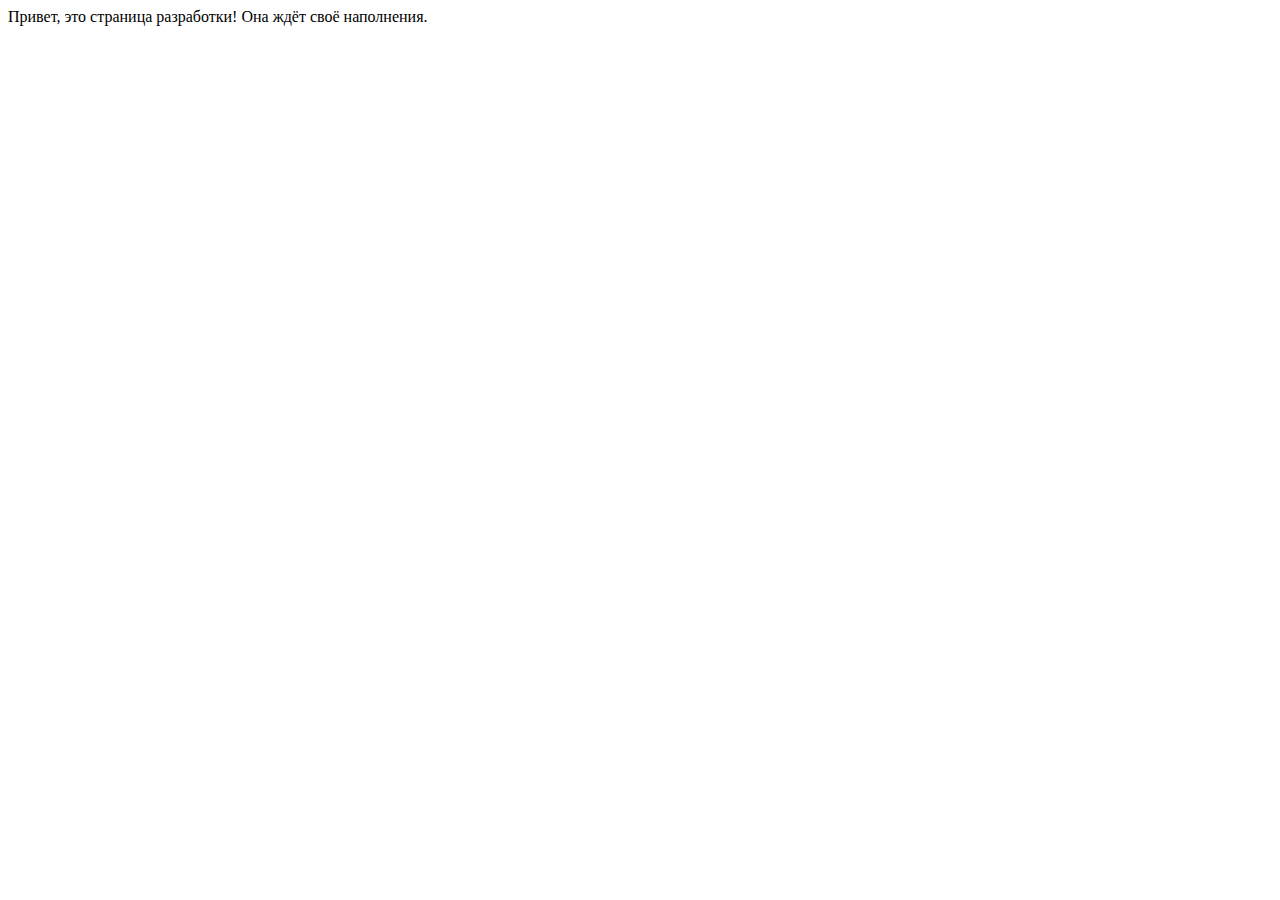
<file: index.html>
<!DOCTYPE html>
<html lang="ru">
<head>
    <meta charset="UTF-8">
    <meta http-equiv="X-UA-Compatible" content="IE=edge">
    <meta name="viewport" content="width=device-width, initial-scale=1.0">
    <title>Document</title>
</head>
<body>
    Привет, это страница разработки! Она ждёт своё наполнения.
</body>
</html>
</file>
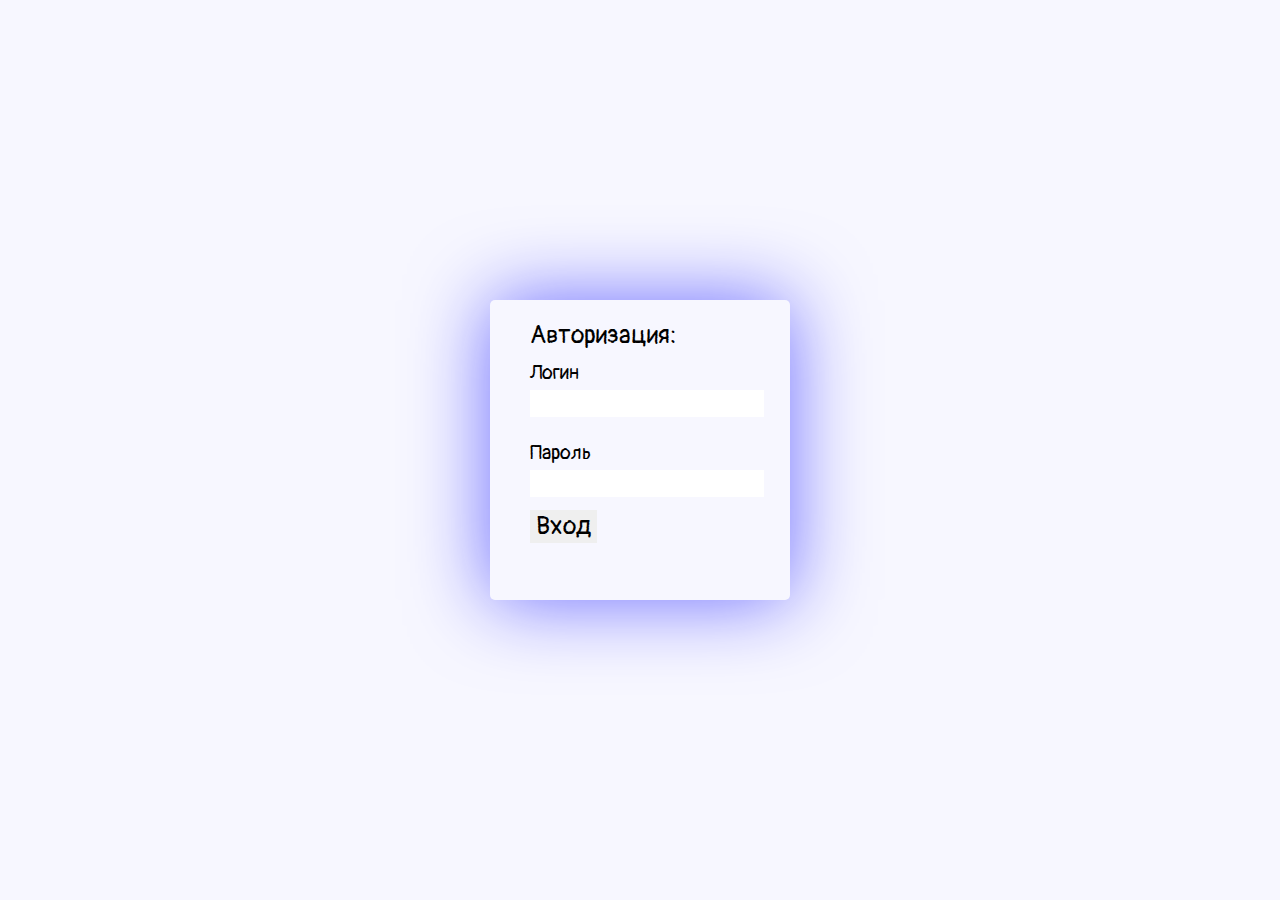
<file: auth.html>
<!DOCTYPE html>
<html lang="ru">

<head>
    <meta charset="UTF-8">
    <meta http-equiv="X-UA-Compatible" content="IE=edge">
    <meta name="viewport" content="width=device-width, initial-scale=1.0">
    <title>Авторизация</title>
</head>
<style>
    @font-face {
        font-family: "MyFont";
        src: url("/font/Pangolin-Regular.ttf");
    }

    body {
        background-color: rgb(247, 247, 255);
    }

    * {
        font-family: "MyFont", sans-serif;
    }

    #BaseElemant {

        position: absolute;
        height: 300px;
        top: calc(100% / 2 - 150px);
        width: 300px;
        left: calc(100% / 2 - 150px);
        border-radius: 5px;
        background-color: rgb(247, 247, 255);
        box-shadow: 0 0 80px rgb(106, 106, 255);
    }

    #BaseElemant>.Labels {
        position: absolute;
        font-size: 25px;
        left: 40px;
    }

    #BaseElemant>#LabeState {
        top: 20px;
    }

    #BaseElemant>#labelLogin {
        top: 60px;
        font-size: 20px;
    }

    #BaseElemant>#Login {
        top: 90px;
        width: 230px;
        font-size: 20px;
        border: none;
    }

    #BaseElemant>#labelPassword {
        top: 140px;
        font-size: 20px;
    }

    #BaseElemant>#Password {
        top: 170px;
        width: 230px;
        font-size: 20px;
        border: none;
    }

    #BaseElemant>button {
        top: 210px;
        font-size: 20px;
        border: none;
    }
</style>

<script>
    document.addEventListener("DOMContentLoaded", () => {
       
       document.getElementById("Button").onclick = () =>
       {
            
            Test(document.getElementById("Login").value, document.getElementById("Password").value);

       };
       console.log(document.getElementById("Button").onclick );
    });

    function Test(Login, Password)
    {
        var RequstBody = "Пользователь\nАвторизация\n" + Login + ' ' + Password;
        var Reuest = new XMLHttpRequest();
        Reuest.open("POST", "/api");
        Reuest.send(RequstBody);
        Reuest.onloadend = () =>
        {
            console.log(Reuest.responseText);    
        };
        console.log(RequstBody);
    }


</script>

<body>
    <aside id="BaseElemant">
        <label for="" id="LabeState" class="Labels">Авторизация:</label>
        <label for="" id="labelLogin" class="Labels">Логин</label>
        <input type="text" name="" id="Login" class="Labels">
        <label for="" id="labelPassword" class="Labels">Пароль</label>
        <input type="password" name="" id="Password" class="Labels">
        <button class="Labels" id="Button">
            Вход
        </button>
    </aside>
</body>

</html>
</file>
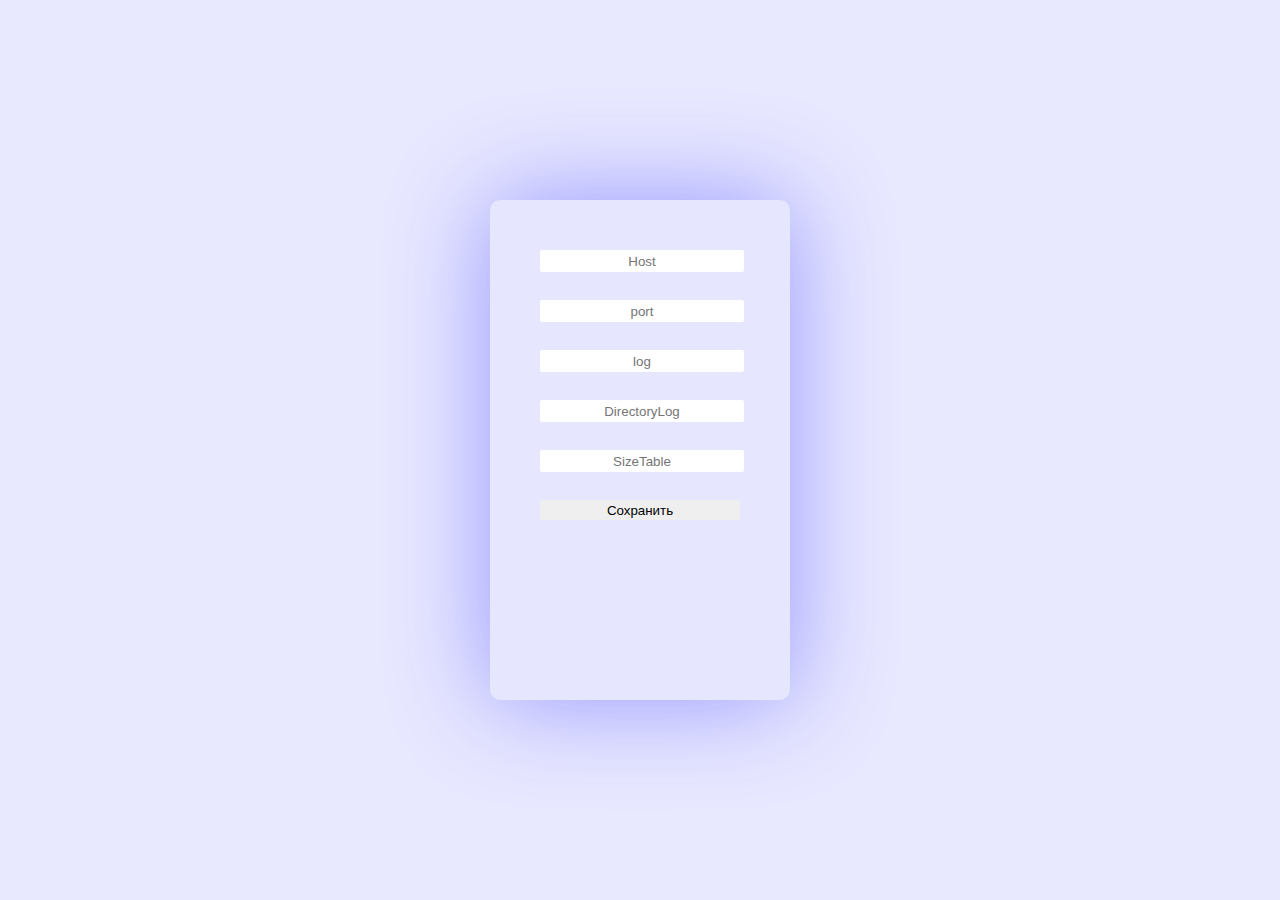
<file: SettingBase.html>
<!DOCTYPE html>
<html lang="ru">
<head>
    <meta charset="UTF-8">
    <meta http-equiv="X-UA-Compatible" content="IE=edge">
    <meta name="viewport" content="width=device-width, initial-scale=1.0">
    <title>Настройка Базы Данных</title>
    <link rel="stylesheet" href="style.css">
    
    <script src="script.js"></script>
</head>
<body>

    <aside id="BaseForm">
        <!-- 
            ВыходнныеДанные.Add(ПутьДляЛогФайла);
            ВыходнныеДанные.Add(РазмерХранилищаТаблиц.ToString()); -->
        <input type="text" name="" id="host" placeholder="Host" class="BaseElement">
        <input type="text" name="" id="port" placeholder="port" class="BaseElement">
        <input type="text" name="" id="log" placeholder="log" class="BaseElement">
        <input type="text" name="" id="DirectoryLog" placeholder="DirectoryLog" class="BaseElement">
        <input type="text" name="" id="SizeTable" placeholder="SizeTable" class="BaseElement">
        <button class="BaseElement">
            Сохранить
        </button>
    </aside>
</body>
</html>
</file>
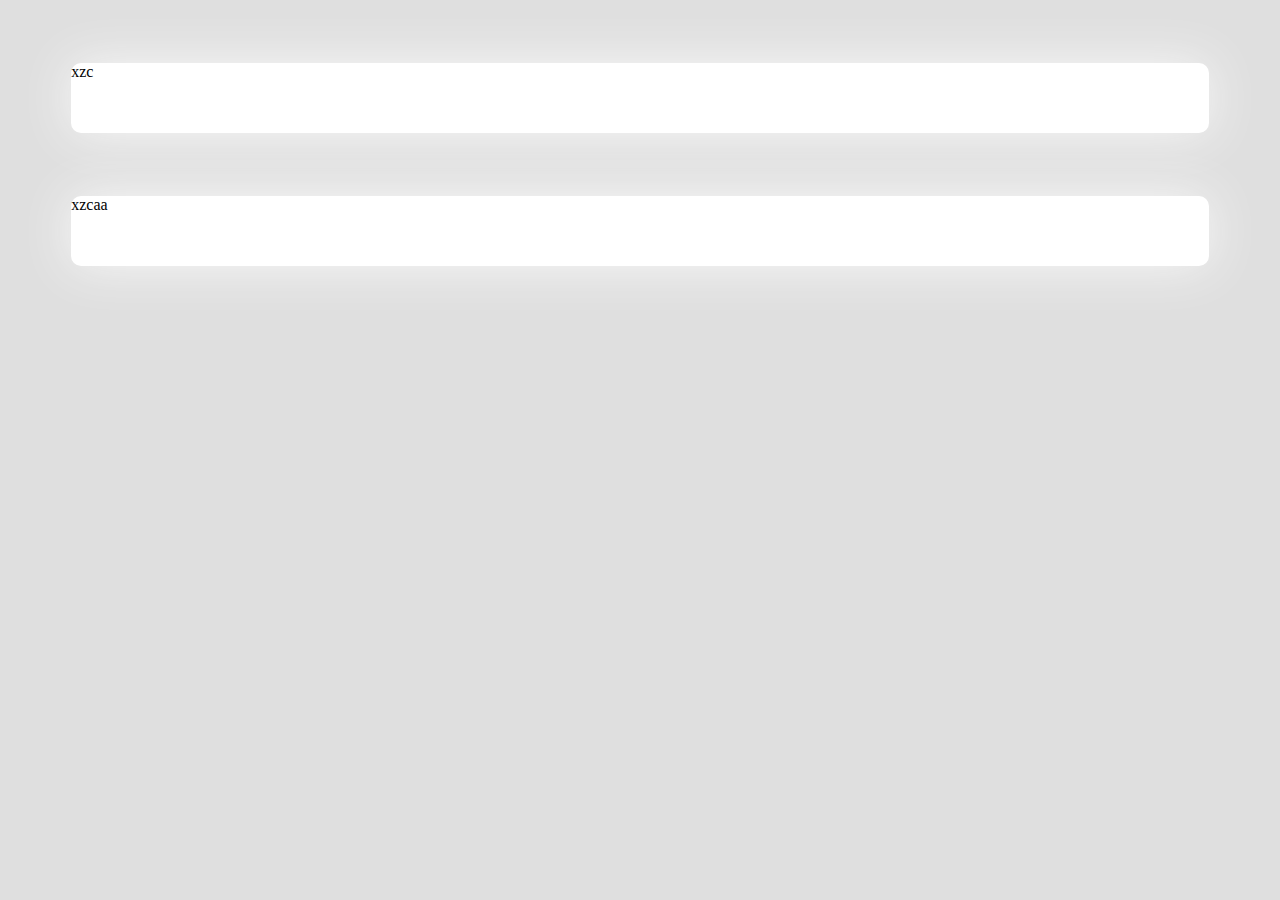
<file: test.html>
<!DOCTYPE html>
<html lang="en">
<head>
    <meta charset="UTF-8">
    <meta http-equiv="X-UA-Compatible" content="IE=edge">
    <meta name="viewport" content="width=device-width, initial-scale=1.0">
    <title>Document</title>
</head>
<body>
    <style>
        body
        {
            background-color: rgb(223, 223, 223);
        }
        aside
        {
            border-radius: 10px;
            box-shadow: 0 0 50px rgb(248, 248, 248);
            background-color: white;
            width: 90%;
            height: 70px;
            margin: 5%;
        }
    </style>
    <aside>
        xzc
    </aside>
    <aside>
        xzcaa
    </aside>
</body>
</html>
</file>
<file: style.css>
body {
    background-color: rgb(232, 232, 255);
}

#BaseForm {
    position: absolute;
    height: 500px;
    width: 300px;
    top: calc(100% / 2 - 250px);
    left: calc(100% / 2 - 150px);
    background-color: rgb(230, 230, 255);
    border-radius: 10px 10px 10px 10px;
    box-shadow: 0 0 100px rgb(150, 150, 255);
}

.BaseElement
{
    position: absolute;
    border-radius: 2px;
    width: 200px;
    height: 20px;
    border: none;
    left: calc(100% / 2 - 100px);
    text-align: center;
}

#host
{
    top: 50px;
}

#port
{
    top: 100px;
}

#log
{
    top: 150px;
}

#DirectoryLog
{
    top: 200px;
}

#SizeTable
{
    top: 250px;
}

button
{
    top: 300px;
}
</file>
